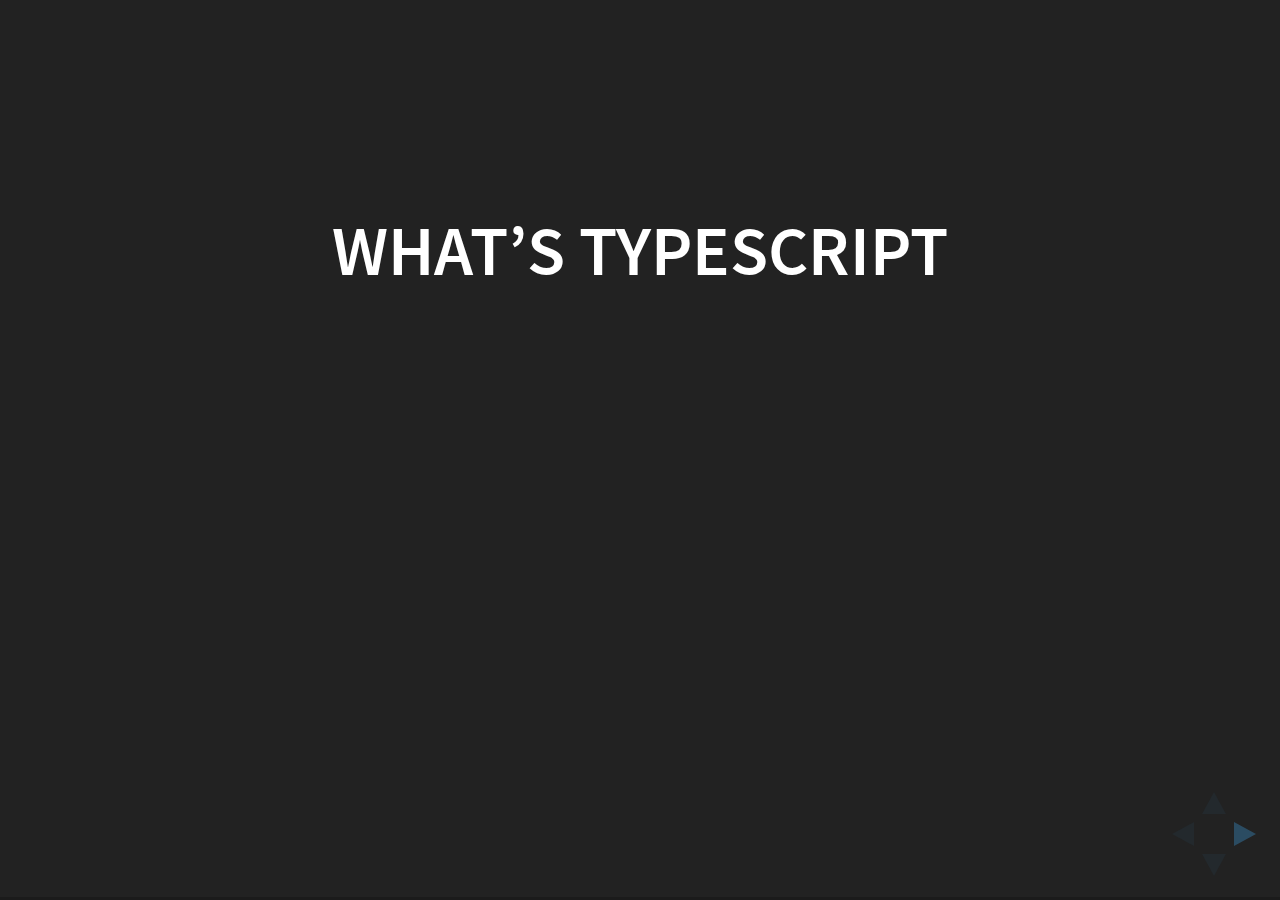
<file: ts.html>
<!doctype html>
<html>
    <head>
        <meta charset="utf-8">
        <meta name="viewport" content="width=device-width, initial-scale=1.0, maximum-scale=1.0, user-scalable=no">

        <title>TypeScript</title>

        <link rel="stylesheet" href="css/reveal.css">
        <link rel="stylesheet" href="css/theme/black.css">
        <link rel="stylesheet" href="css/custom.css">

        <!-- Theme used for syntax highlighting of code -->
        <link rel="stylesheet" href="lib/css/zenburn.css">

        <!-- Printing and PDF exports -->
        <script>
            var link = document.createElement('link');
            link.rel = 'stylesheet';
            link.type = 'text/css';
            link.href = window.location.search.match(/print-pdf/gi) ? 'css/print/pdf.css' : 'css/print/paper.css';
            document.getElementsByTagName('head')[0].appendChild(link);
        </script>
    </head>
    <body>
        <div class="reveal">
            <div class="slides">
                <section>
                    <h2>What’s TypeScript</h2>
                    <p class="fragment">A superset of JavaScript created by Microsoft</p>
                    <p class="fragment">Supports types, classes, interfaces, generics, annotations</p>
                    <p class="fragment">Easy to learn by Java, C#, and C++ developers </p>
                    <p class="fragment">Supports most of the ES6 and some ES7 syntax</p>
                </section>
				<section>
                    <h3>Installing TypeScript Compiler</h3>
                    <ul>
                        <li class="fragment">Install Node.js from nodejs.org. It comes with the npm package manager.</li>
                        <li class="fragment">Install the typescript compiler globally:<br/>
                            <span style="color: #068de9">npm install -g typescript </span>
                        </li>
                        <li class="fragment">Compile main.ts into main.js specifying ES5 as target language syntax:<br/>
                            <span style="color: #068de9">tsc —t ES5 main.ts </span>
                        </li>
                    </ul>
                </section>
                <section>
                    <section>
                        <h2>Transpiling TypeScript Interactively</h2>
                        <div class="left-column fragment">
                            <p>TypeScript</p>
                            <pre>
                                <code class="hljs javascript">
let foo: string;
class Bar {

}
                                </code>
                            </pre>
                        </div>
                        <div class="right-column fragment">
                           <p>JavaScript (ES5)</p>
                            <pre>
                                <code class="hljs javascript">
var foo;
var Bar = (function () {
    function Bar() {
    }
    return Bar;
}());
                                </code>
                            </pre> 
                        </div>                        
                    </section>

                    <section>
                        <h3>Optional types</h3>
                        <div class="left-column fragment">
                            <p>TypeScript</p>
                            <pre>
                                <code class="hljs javascript">// Explicit types
let productName = "BMW";
productName = "Mercedes";
// compile error in TS
productName = 123; 

//Implicit types
let productVendor: string = "Samsung";
productVendor = "Sony";
// compile error in TS
productVendor = 123; 
                                </code>
                            </pre>
                        </div>
                        <div class="right-column fragment">
                            <p>JavaScript (ES5)</p>
                            <pre>
                                <code class="hljs javascript">// Explicit types
var productName = "BMW";
productName = "Mercedes";
// compile error in TS
productName = 123; 
//Implicit types
var productVendor = "Samsung";
productVendor = "Sony";
// compile error in TS
productVendor = 123; 
                                </code>
                            </pre>
                        </div>
                    </section>	
                    
                    <section>
                        <h3>Classes</h3>
                        <div class="left-column fragment">
                            <p>TypeScript</p>
                            <pre>
                                <code class="hljs javascript">
class Person {
    firstName: string;
    lastName: string;
    age: number;
}

var p = new Person();

p.firstName = "John";
p.lastName = "Smith";
p.age = 29;
                                </code>
                            </pre>
                        </div>
                        <div class="right-column fragment">
                            <p>JavaScript (ES5)</p>
                            <pre>
                                <code class="hljs javascript">
var Person = (function () {
    function Person() {
    }
    return Person;
}());

var p = new Person();

p.firstName = "John";
p.lastName = "Smith";
p.age = 29;
                                </code>
                            </pre>
                        </div>
                    </section>
                    
                    <section>
                        <h3>Arrow Function Expressions (lambdas)</h3>
                        <div class="left-column fragment">
                            <p>TypeScript</p>
                            <pre>
                                <code class="hljs javascript">// Explicit types
let getName = () => 'John Smith';
console.log(`The name is ` + getName());
                                </code>
                            </pre>
                        </div>
                        <div class="right-column fragment">
                            <p>JavaScript (ES5)</p>
                            <pre>
                                <code class="hljs javascript">// Explicit types
var getName = function () { return 'John Smith'; };
console.log("The name is " + getName());
                                </code>
                            </pre>
                        </div>
                    </section>
                    
                    
                    <section>
                        <h3>A Class With Constructor. Take 1</h3>
                        <div class="left-column fragment">
                            <p>TypeScript</p>
                            <pre>
                                <code data-trim data-noescape class="hljs javascript small-font-code" >
class Person {
    public firstName: string;
    public lastName: string;
    public age: number;
    private _ssn: string;

    constructor(firstName: string, lastName: string, age: number, ssn: string) {
        this.firstName = firstName;
        this.lastName = lastName;
        this.age = age;
        this._ssn = ssn;
    }
}
var p = new Person("John", "Smith", 29, "123-90-4567");
console.log("Last name: " + p.lastName + " SSN: " + p.<mark>_ssn</mark>);
                                </code>
                            </pre>
                        </div>
                        <div class="right-column fragment">
                            <p>JavaScript (ES5)</p>
                            <pre>
                                <code data-trim class="hljs javascript small-font-code">
var Person = (function () {
    function Person(firstName, lastName, age, ssn) {
        this.firstName = firstName;
        this.lastName = lastName;
        this.age = age;
        this._ssn = ssn;
    }
    return Person;
}());
var p = new Person("John", "Smith", 29, "123-90-4567");
console.log("Last name: " + p.lastName + " SSN: " + p._ssn);
                                </code>
                            </pre>
                        </div>
                    </section>
                    
                    <section>
                        <h3>A Class With Constructor. Take 2</h3>
                        <div class="left-column fragment">
                            <p>TypeScript</p>
                            <pre>
                                <code data-trim data-noescape class="hljs javascript small-font-code">
class Person {
	constructor(public firstName: string, public lastName: string, public age: number, private _ssn: string) {
		
	}
}

var p = new Person("John", "Smith", 29, "123-90-4567");
console.log("Last name: " + p.lastName + " SSN: " + p.<mark>_ssn</mark>);
                                </code>
                            </pre>
                        </div>
                        <div class="right-column fragment">
                            <p>JavaScript (ES5)</p>
                            <pre>
                                <code data-trim class="hljs javascript small-font-code">
var Person = (function () {
    function Person(firstName, lastName, age, _ssn) {
        this.firstName = firstName;
        this.lastName = lastName;
        this.age = age;
        this._ssn = _ssn;
    }
    return Person;
}());
var p = new Person("John", "Smith", 29, "123-90-4567");
console.log("Last name: " + p.lastName + " SSN: " + p._ssn);
                                </code>
                            </pre>
                        </div>
                    </section>
                    
                    <section>
                        <h3>Inheritance</h3>
                        <div class="left-column fragment">
                            <p>Classical syntax</p>
                            <pre>
                                <code data-trim class="hljs javascript small-font-code">
class Person {
	constructor(public firstName: string, public lastName: string, public age: number, private _ssn: string) {
		
	}
}

class Employee extends Person {
	
}
                                </code>
                            </pre>
                        </div>
                        <div class="right-column fragment">
                            <p>Prototypal</p>
                            <pre>
                                <code data-trim class="hljs javascript small-font-code">
var __extends = (this && this.__extends) || function (d, b) {
    for (var p in b) if (b.hasOwnProperty(p)) d[p] = b[p];
    function __() { this.constructor = d; }
    d.prototype = b === null ? Object.create(b) : (__.prototype = b.prototype, new __());
};
var Person = (function () {
    function Person(firstName, lastName, age, _ssn) {
        this.firstName = firstName;
        this.lastName = lastName;
        this.age = age;
        this._ssn = _ssn;
    }
    return Person;
}());
var Employee = (function (_super) {
    __extends(Employee, _super);
    function Employee() {
        return _super.apply(this, arguments) || this;
    }
    return Employee;
}(Person));
                                </code>
                            </pre>
                        </div>
                    </section>
                    
                    <section>
                        <h3>Function overloading</h3>
                        <div class="left-column fragment">
                            <pre>
                                <code data-trim data-noescape class="hljs javascript small-font-code">
function doSomething(value: string);
function doSomething(value: number);
function doSomething(value) {
	console.log('log ' + value);
}

doSomething('string value');
doSomething(100);
<mark>doSomething({price: 100}); //error</mark>
                                </code>
                            </pre>
                        </div>
                        <div class="right-column fragment">
                            <pre>
                                <code data-trim data-noescape class="hljs javascript small-font-code">
function doSomething(value) {
    console.log('log ' + value);
}
doSomething('string value');
doSomething(100);
<mark>doSomething({ price: 100 }); //error</mark>
                                </code>
                            </pre>
                        </div>
                    </section>
                    
                    <section>
                        <h3>Generics</h3>
                        <div class="left-column fragment">
                            <p>TypeScript</p>
                            <pre>
                                <code data-trim  data-noescape class="hljs javascript small-font-code">
class Person {
	name: string;
}

class Employee extends Person {
	department: number;
}


class Animal {
	breed: string;
}

var workers: Array< Person > = [];
workers[0] = new Person();
workers[1] = new Employee();
<mark>workers[2] = new Animal(); //A compile time error</mark>
                                </code>
                            </pre>
                        </div>
                        <div class="right-column fragment">
                            <p>JavaScript</p>
                            <pre>
                                <code data-trim class="hljs javascript small-font-code">
var __extends = (this && this.__extends) || function (d, b) {
    for (var p in b) if (b.hasOwnProperty(p)) d[p] = b[p];
    function __() { this.constructor = d; }
    d.prototype = b === null ? Object.create(b) : (__.prototype = b.prototype, new __());
};
var Person = (function () {
    function Person() {
    }
    return Person;
}());
var Employee = (function (_super) {
    __extends(Employee, _super);
    function Employee() {
        return _super.apply(this, arguments) || this;
    }
    return Employee;
}(Person));
var Animal = (function () {
    function Animal() {
    }
    return Animal;
}());
var workers = [];
workers[0] = new Person();
workers[1] = new Employee();
workers[2] = new Animal(); //No errors

                                </code>
                            </pre>
                        </div>
                    </section>
                    
                    
                    <section>
                        <h3>Interfaces as Custom Types</h3>
                        <div class="left-column fragment">
                            <p>TypeScript</p>
                            <pre>
                                <code data-trim class="hljs javascript small-font-code">
interface IPerson {
	firstName: string;
	lastName: string;
	age: number;
}

class Person {
	constructor(public config: IPerson) {
	}
}

var aPerson: IPerson = {
	firstName: "John",
	lastName: "Smith",
	age: 29
}

var p = new Person(aPerson);
console.log("Last name: " + p.config.lastName);
                                </code>
                            </pre>
                        </div>
                        <div class="right-column fragment">
                            <p>JavaScript</p>
                            <pre>
                                <code data-trim class="hljs javascript small-font-code">
var Person = (function () {
    function Person(config) {
        this.config = config;
    }
    return Person;
}());
var aPerson = {
    firstName: "John",
    lastName: "Smith",
    age: 29
};
var p = new Person(aPerson);
console.log("Last name: " + p.config.lastName);
//No interfaces here
                                </code>
                            </pre>
                        </div>
                    </section>
                    
                    <section>
                        <h3>Interfaces and implements</h3>
                        <div class="left-column fragment">
                            <p>TypeScript</p>
                            <pre>
                                <code data-trim class="hljs javascript small-font-code">
interface IPayable {
	increasePay(percent: number): void
}
class Emplyee implements IPayable {
	increasePay(percent: number) {
		//increase salary
	}
}
class Contractor implements IPayable {
	increasePay(percent: number): void {
		//increase hourly rate
	}
}

var workers: Array< IPayable > = [];
workers[0] = new Emplyee();
workers[1] = new Contractor();
workers.forEach(worker => worker.increasePay(30));
                                </code>
                            </pre>
                        </div>
                        <div class="right-column fragment">
                            <p>JavaScript</p>
                            <pre>
                                <code data-trim class="hljs javascript small-font-code">
var Emplyee = (function () {
    function Emplyee() {
    }
    Emplyee.prototype.increasePay = function (percent) {
        //increase salary
    };
    return Emplyee;
}());
var Contractor = (function () {
    function Contractor() {
    }
    Contractor.prototype.increasePay = function (percent) {
        //increase hourly rate
    };
    return Contractor;
}());
var workers = [];
workers[0] = new Emplyee();
workers[1] = new Contractor();
workers.forEach(function (worker) { return worker.increasePay(30); });
                                </code>
                            </pre>
                        </div>
                    </section>                    
                </section>                
            </div>
        </div>

        <script src="lib/js/head.min.js"></script>
        <script src="js/reveal.js"></script>

        <script>
            // More info https://github.com/hakimel/reveal.js#configuration
            Reveal.initialize({
                history: true,

                // More info https://github.com/hakimel/reveal.js#dependencies
                dependencies: [
                    {src: 'plugin/markdown/marked.js'},
                    {src: 'plugin/markdown/markdown.js'},
                    {src: 'plugin/notes/notes.js', async: true},
                    {src: 'plugin/highlight/highlight.js', async: true, callback: function () {
                            hljs.initHighlightingOnLoad(); }}
                ]
            });
        </script>
    </body>
</html>
</file>
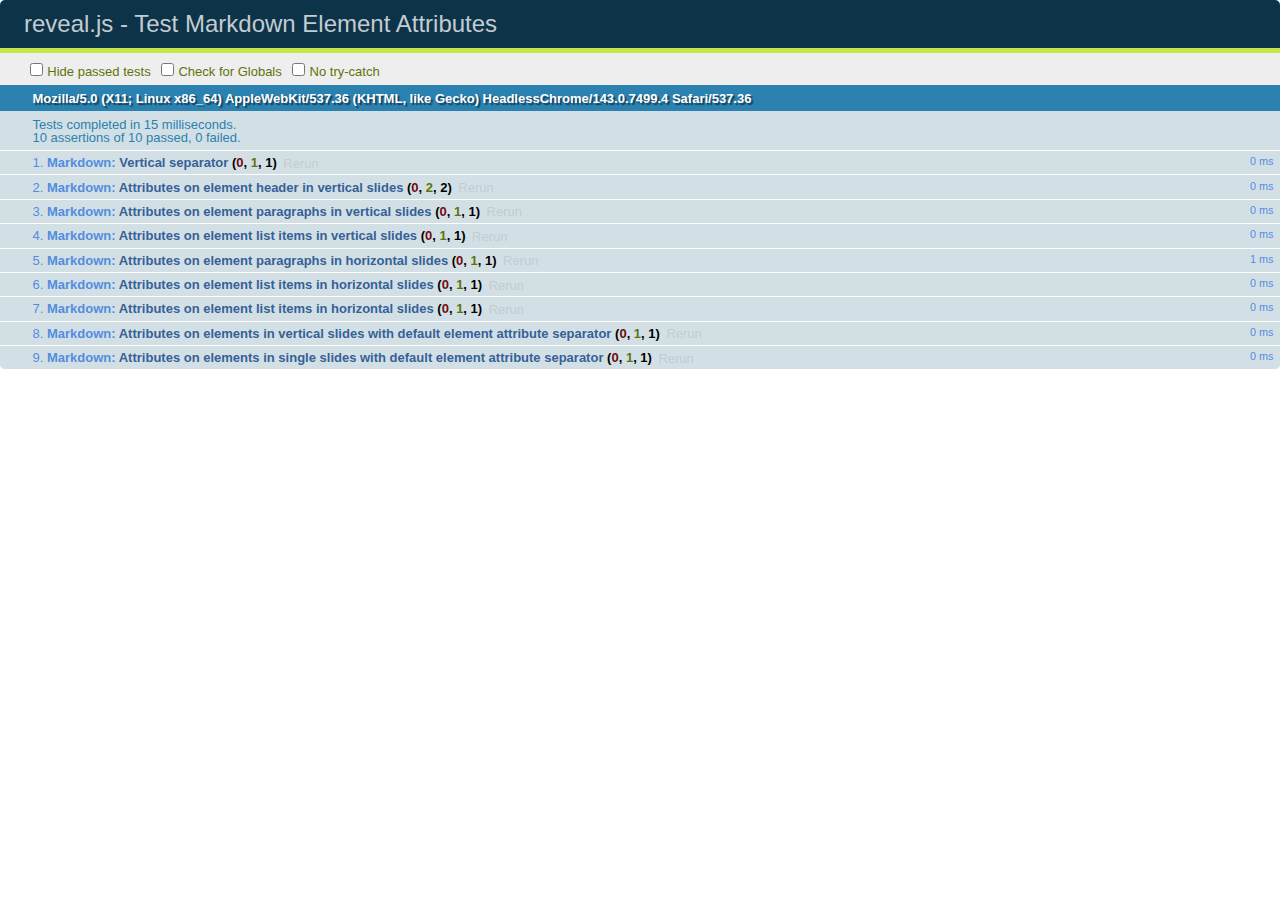
<file: test/test-markdown-element-attributes.html>
<!doctype html>
<html lang="en">

	<head>
		<meta charset="utf-8">

		<title>reveal.js - Test Markdown Element Attributes</title>

		<link rel="stylesheet" href="../css/reveal.css">
		<link rel="stylesheet" href="qunit-1.12.0.css">
	</head>

	<body style="overflow: auto;">

		<div id="qunit"></div>
		<div id="qunit-fixture"></div>

		<div class="reveal" style="display: none;">

			<div class="slides">

				<!-- <section data-markdown="example.md" data-separator="^\n\n\n" data-separator-vertical="^\n\n"></section> -->

				<!-- Slides are separated by newline + three dashes + newline, vertical slides identical but two dashes -->
				<section data-markdown data-separator="^\n---\n$" data-separator-vertical="^\n--\n$" data-element-attributes="{_\s*?([^}]+?)}">>
					<script type="text/template">
						## Slide 1.1
						<!-- {_class="fragment fade-out" data-fragment-index="1"} -->

						--

						## Slide 1.2
						<!-- {_class="fragment shrink"} -->

						Paragraph 1
						<!-- {_class="fragment grow"} -->

						Paragraph 2
						<!-- {_class="fragment grow"} -->

						- list item 1 <!-- {_class="fragment grow"} -->
						- list item 2 <!-- {_class="fragment grow"} -->
						- list item 3 <!-- {_class="fragment grow"} -->


						---

						## Slide 2


						Paragraph 1.2  
						multi-line <!-- {_class="fragment highlight-red"} -->

						Paragraph 2.2 <!-- {_class="fragment highlight-red"} -->

						Paragraph 2.3 <!-- {_class="fragment highlight-red"} -->

						Paragraph 2.4 <!-- {_class="fragment highlight-red"} -->

						- list item 1 <!-- {_class="fragment highlight-green"} -->
						- list item 2<!-- {_class="fragment highlight-green"} -->
						- list item 3<!-- {_class="fragment highlight-green"} -->
						- list item 4
						<!-- {_class="fragment highlight-green"} -->
						- list item 5<!-- {_class="fragment highlight-green"} -->

						Test

						![Example Picture](examples/assets/image2.png)
						<!-- {_class="reveal stretch"} -->

					</script>
				</section>



				<section 	data-markdown data-separator="^\n\n\n"
									data-separator-vertical="^\n\n"
									data-separator-notes="^Note:"
									data-charset="utf-8">
					<script type="text/template">
						# Test attributes in Markdown with default separator
						## Slide 1 Def <!-- .element: class="fragment highlight-red" data-fragment-index="1" -->


						## Slide 2 Def
						<!-- .element: class="fragment highlight-red" -->

					</script>
				</section>

				<section data-markdown>
				  <script type="text/template">
					## Hello world
					A paragraph
					<!-- .element: class="fragment highlight-blue" -->
				  </script>
				</section>

				<section data-markdown>
				  <script type="text/template">
					## Hello world

					Multiple  
					Line
					<!-- .element: class="fragment highlight-blue" -->
				  </script>
				</section>

				<section data-markdown>
				  <script type="text/template">
					## Hello world

					Test<!-- .element: class="fragment highlight-blue" -->

					More Test
				  </script>
				</section>


			</div>

		</div>

		<script src="../lib/js/head.min.js"></script>
		<script src="../js/reveal.js"></script>
		<script src="../plugin/markdown/marked.js"></script>
		<script src="../plugin/markdown/markdown.js"></script>
		<script src="qunit-1.12.0.js"></script>

		<script src="test-markdown-element-attributes.js"></script>

	</body>
</html>
</file>
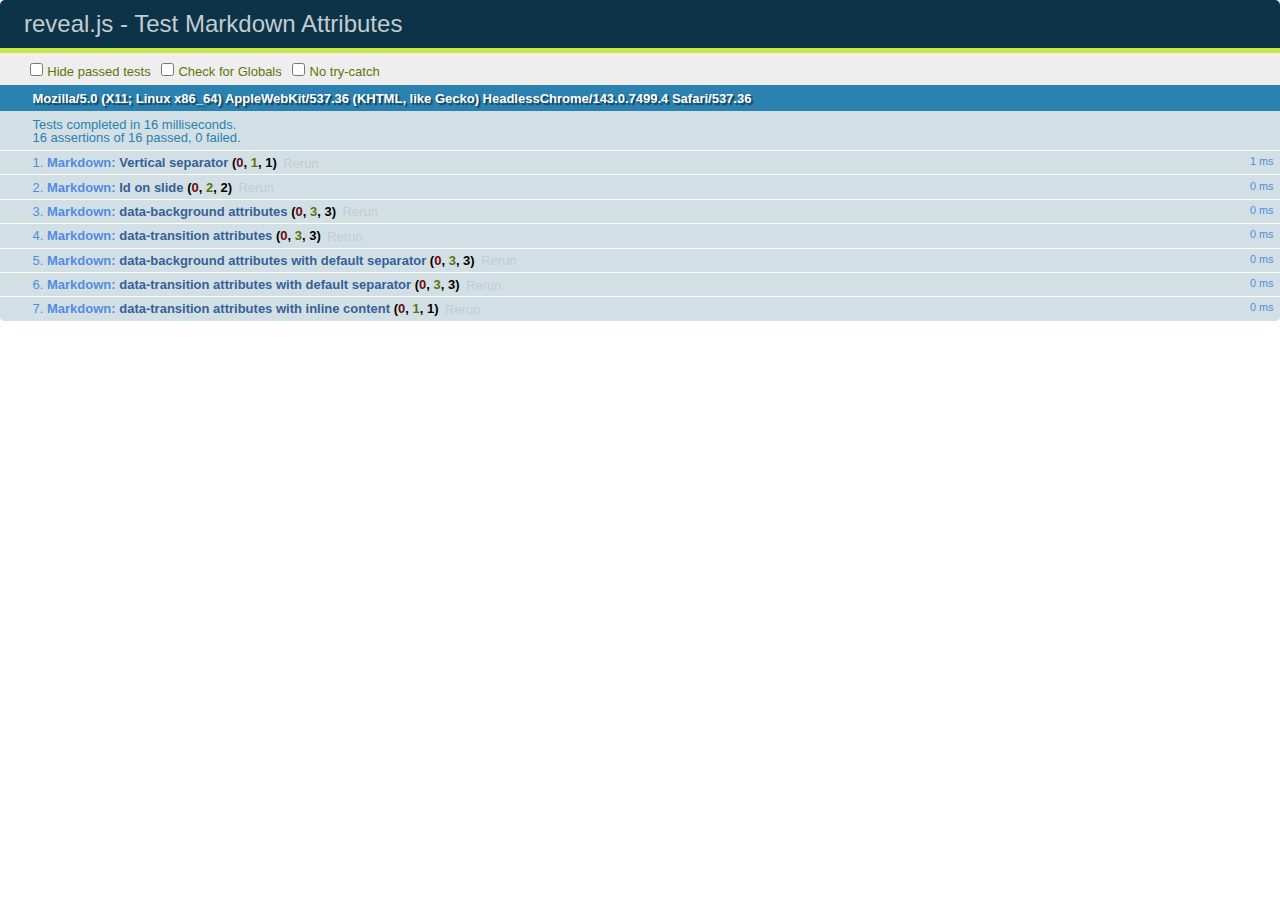
<file: test/test-markdown-slide-attributes.html>
<!doctype html>
<html lang="en">

	<head>
		<meta charset="utf-8">

		<title>reveal.js - Test Markdown Attributes</title>

		<link rel="stylesheet" href="../css/reveal.css">
		<link rel="stylesheet" href="qunit-1.12.0.css">
	</head>

	<body style="overflow: auto;">

		<div id="qunit"></div>
		<div id="qunit-fixture"></div>

		<div class="reveal" style="display: none;">

			<div class="slides">

				<!-- <section data-markdown="example.md" data-separator="^\n\n\n" data-separator-vertical="^\n\n"></section> -->

				<!-- Slides are separated by three lines, vertical slides by two lines, attributes are one any line starting with (spaces and) two dashes -->
				<section 	data-markdown data-separator="^\n\n\n"
									data-separator-vertical="^\n\n"
									data-separator-notes="^Note:"
									data-attributes="--\s(.*?)$"
									data-charset="utf-8">
					<script type="text/template">
						# Test attributes in Markdown
						## Slide 1



						## Slide 2
						<!-- -- id="slide2" data-transition="zoom" data-background="#A0C66B" -->


						## Slide 2.1
						<!-- -- data-background="#ff0000" data-transition="fade" -->


						## Slide 2.2
						[Link to Slide2](#/slide2)



						## Slide 3
						<!-- -- data-transition="zoom" data-background="#C6916B" -->



						## Slide 4
					</script>
				</section>

				<section 	data-markdown data-separator="^\n\n\n"
									data-separator-vertical="^\n\n"
									data-separator-notes="^Note:"
									data-charset="utf-8">
					<script type="text/template">
						# Test attributes in Markdown with default separator
						## Slide 1 Def



						## Slide 2 Def
						<!-- .slide: id="slide2def" data-transition="concave" data-background="#A7C66B" -->


						## Slide 2.1 Def
						<!-- .slide: data-background="#f70000" data-transition="page" -->


						## Slide 2.2 Def
						[Link to Slide2](#/slide2def)



						## Slide 3 Def
						<!-- .slide: data-transition="concave" data-background="#C7916B" -->



						## Slide 4
					</script>
				</section>

				<section data-markdown>
					<script type="text/template">
						<!-- .slide: data-background="#ff0000" -->
						## Hello world
					</script>
				</section>

				<section data-markdown>
					<script type="text/template">
						## Hello world
						<!-- .slide: data-background="#ff0000" -->
					</script>
				</section>

				<section data-markdown>
					<script type="text/template">
						## Hello world

						Test
						<!-- .slide: data-background="#ff0000" -->

						More Test
					</script>
				</section>

			</div>

		</div>

		<script src="../lib/js/head.min.js"></script>
		<script src="../js/reveal.js"></script>
		<script src="../plugin/markdown/marked.js"></script>
		<script src="../plugin/markdown/markdown.js"></script>
		<script src="qunit-1.12.0.js"></script>

		<script src="test-markdown-slide-attributes.js"></script>

	</body>
</html>
</file>
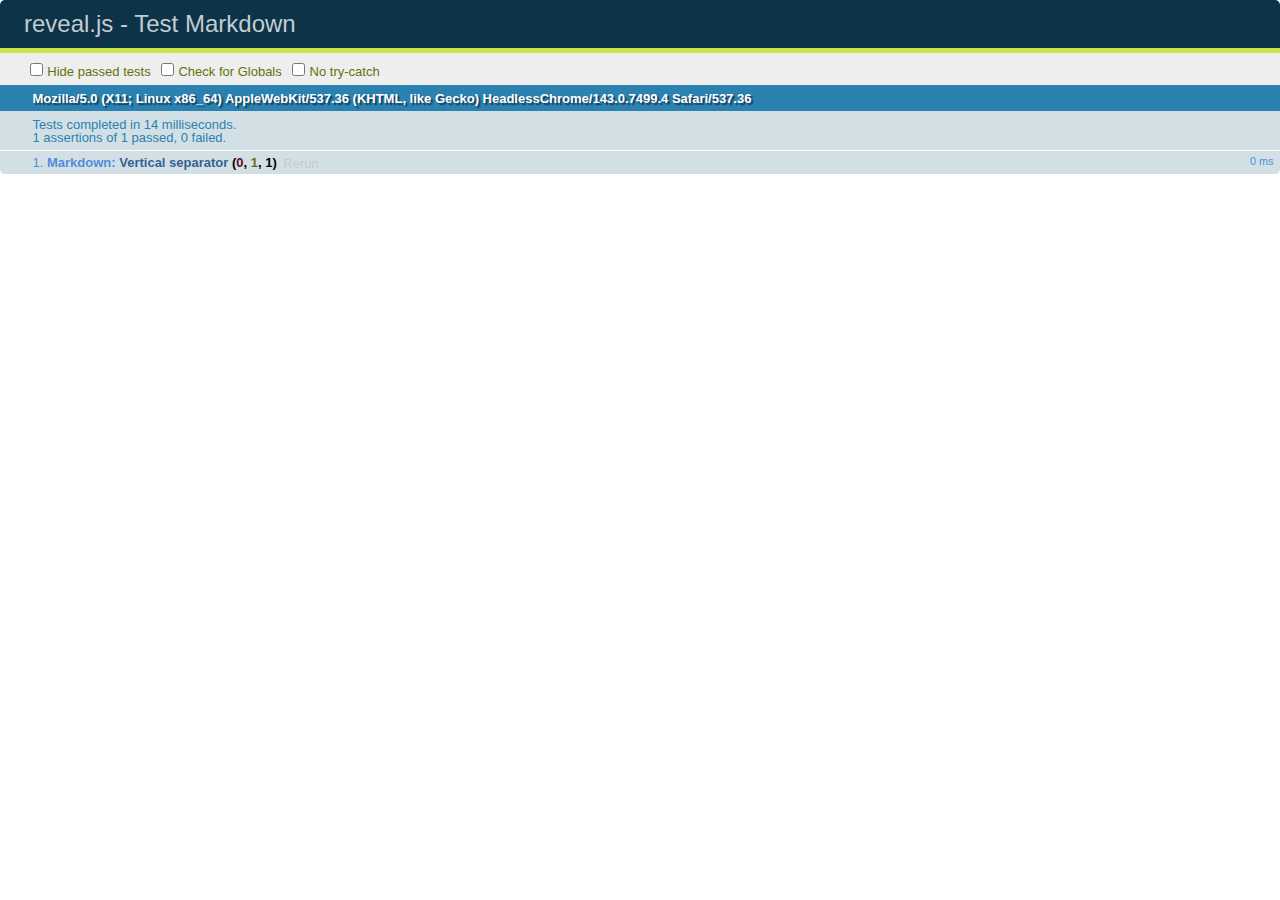
<file: test/test-markdown.html>
<!doctype html>
<html lang="en">

	<head>
		<meta charset="utf-8">

		<title>reveal.js - Test Markdown</title>

		<link rel="stylesheet" href="../css/reveal.css">
		<link rel="stylesheet" href="qunit-1.12.0.css">
	</head>

	<body style="overflow: auto;">

		<div id="qunit"></div>
  		<div id="qunit-fixture"></div>

		<div class="reveal" style="display: none;">

			<div class="slides">

				<!-- <section data-markdown="example.md" data-separator="^\n\n\n" data-separator-vertical="^\n\n"></section> -->

				<!-- Slides are separated by newline + three dashes + newline, vertical slides identical but two dashes -->
				<section data-markdown data-separator="^\n---\n$" data-separator-vertical="^\n--\n$">
					<script type="text/template">
						## Slide 1.1

						--

						## Slide 1.2

						---

						## Slide 2
					</script>
				</section>

			</div>

		</div>

		<script src="../lib/js/head.min.js"></script>
		<script src="../js/reveal.js"></script>
		<script src="../plugin/markdown/marked.js"></script>
		<script src="../plugin/markdown/markdown.js"></script>
		<script src="qunit-1.12.0.js"></script>

		<script src="test-markdown.js"></script>

	</body>
</html>
</file>
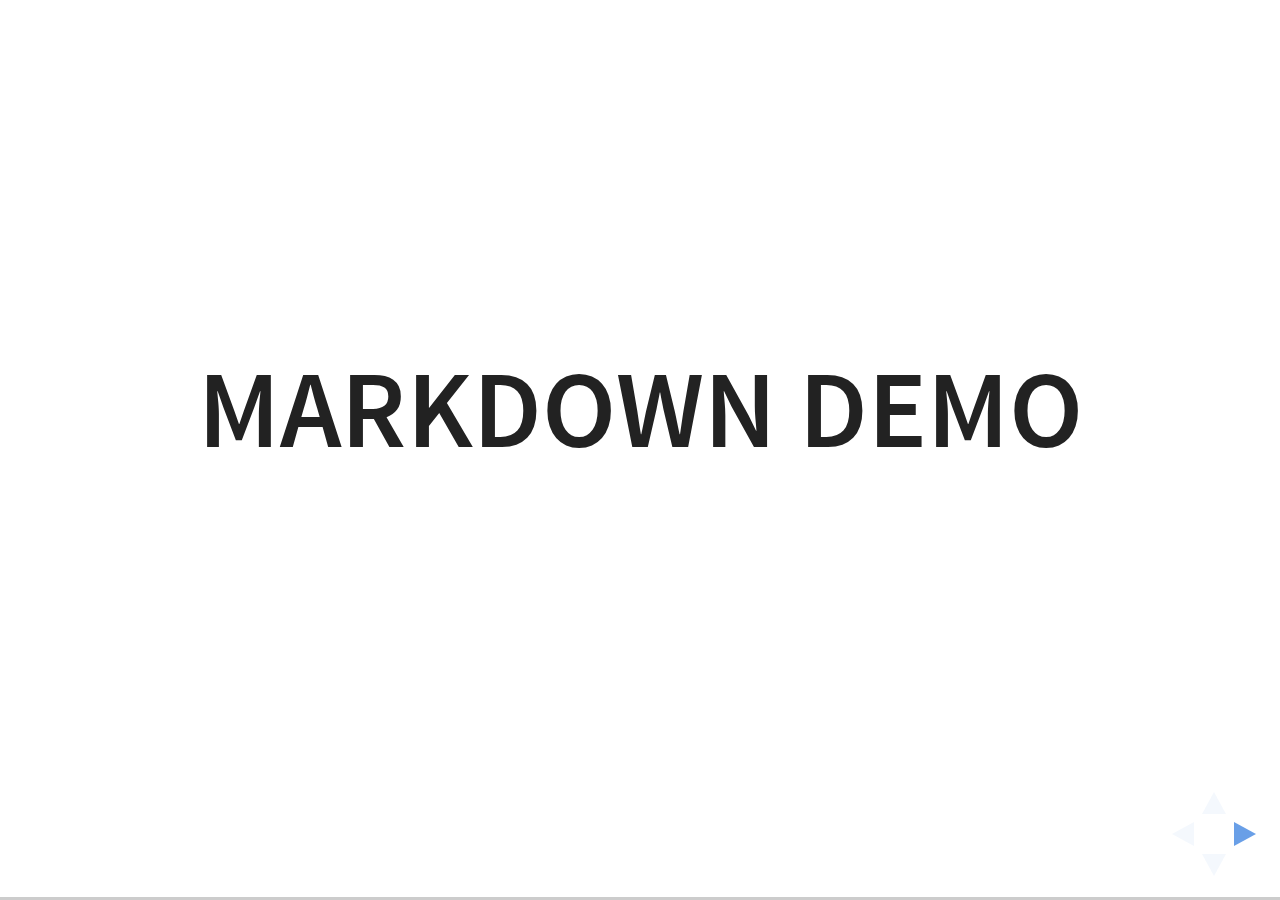
<file: plugin/markdown/example.html>
<!doctype html>
<html lang="en">

	<head>
		<meta charset="utf-8">

		<title>reveal.js - Markdown Demo</title>

		<link rel="stylesheet" href="../../css/reveal.css">
		<link rel="stylesheet" href="../../css/theme/white.css" id="theme">

        <link rel="stylesheet" href="../../lib/css/zenburn.css">
	</head>

	<body>

		<div class="reveal">

			<div class="slides">

                <!-- Use external markdown resource, separate slides by three newlines; vertical slides by two newlines -->
                <section data-markdown="example.md" data-separator="^\n\n\n" data-separator-vertical="^\n\n"></section>

                <!-- Slides are separated by three dashes (quick 'n dirty regular expression) -->
                <section data-markdown data-separator="---">
                    <script type="text/template">
                        ## Demo 1
                        Slide 1
                        ---
                        ## Demo 1
                        Slide 2
                        ---
                        ## Demo 1
                        Slide 3
                    </script>
                </section>

                <!-- Slides are separated by newline + three dashes + newline, vertical slides identical but two dashes -->
                <section data-markdown data-separator="^\n---\n$" data-separator-vertical="^\n--\n$">
                    <script type="text/template">
                        ## Demo 2
                        Slide 1.1

                        --

                        ## Demo 2
                        Slide 1.2

                        ---

                        ## Demo 2
                        Slide 2
                    </script>
                </section>

                <!-- No "extra" slides, since there are no separators defined (so they'll become horizontal rulers) -->
                <section data-markdown>
                    <script type="text/template">
                        A

                        ---

                        B

                        ---

                        C
                    </script>
                </section>

                <!-- Slide attributes -->
                <section data-markdown>
                    <script type="text/template">
                        <!-- .slide: data-background="#000000" -->
                        ## Slide attributes
                    </script>
                </section>

                <!-- Element attributes -->
                <section data-markdown>
                    <script type="text/template">
                        ## Element attributes
                        - Item 1 <!-- .element: class="fragment" data-fragment-index="2" -->
                        - Item 2 <!-- .element: class="fragment" data-fragment-index="1" -->
                    </script>
                </section>

                <!-- Code -->
                <section data-markdown>
                    <script type="text/template">
                        ```php
                        public function foo()
                        {
                            $foo = array(
                                'bar' => 'bar'
                            )
                        }
                        ```
                    </script>
                </section>

            </div>
		</div>

		<script src="../../lib/js/head.min.js"></script>
		<script src="../../js/reveal.js"></script>

		<script>

			Reveal.initialize({
				controls: true,
				progress: true,
				history: true,
				center: true,

				// Optional libraries used to extend on reveal.js
				dependencies: [
					{ src: '../../lib/js/classList.js', condition: function() { return !document.body.classList; } },
					{ src: 'marked.js', condition: function() { return !!document.querySelector( '[data-markdown]' ); } },
                    { src: 'markdown.js', condition: function() { return !!document.querySelector( '[data-markdown]' ); } },
                    { src: '../highlight/highlight.js', async: true, callback: function() { hljs.initHighlightingOnLoad(); } },
					{ src: '../notes/notes.js' }
				]
			});

		</script>

	</body>
</html>
</file>
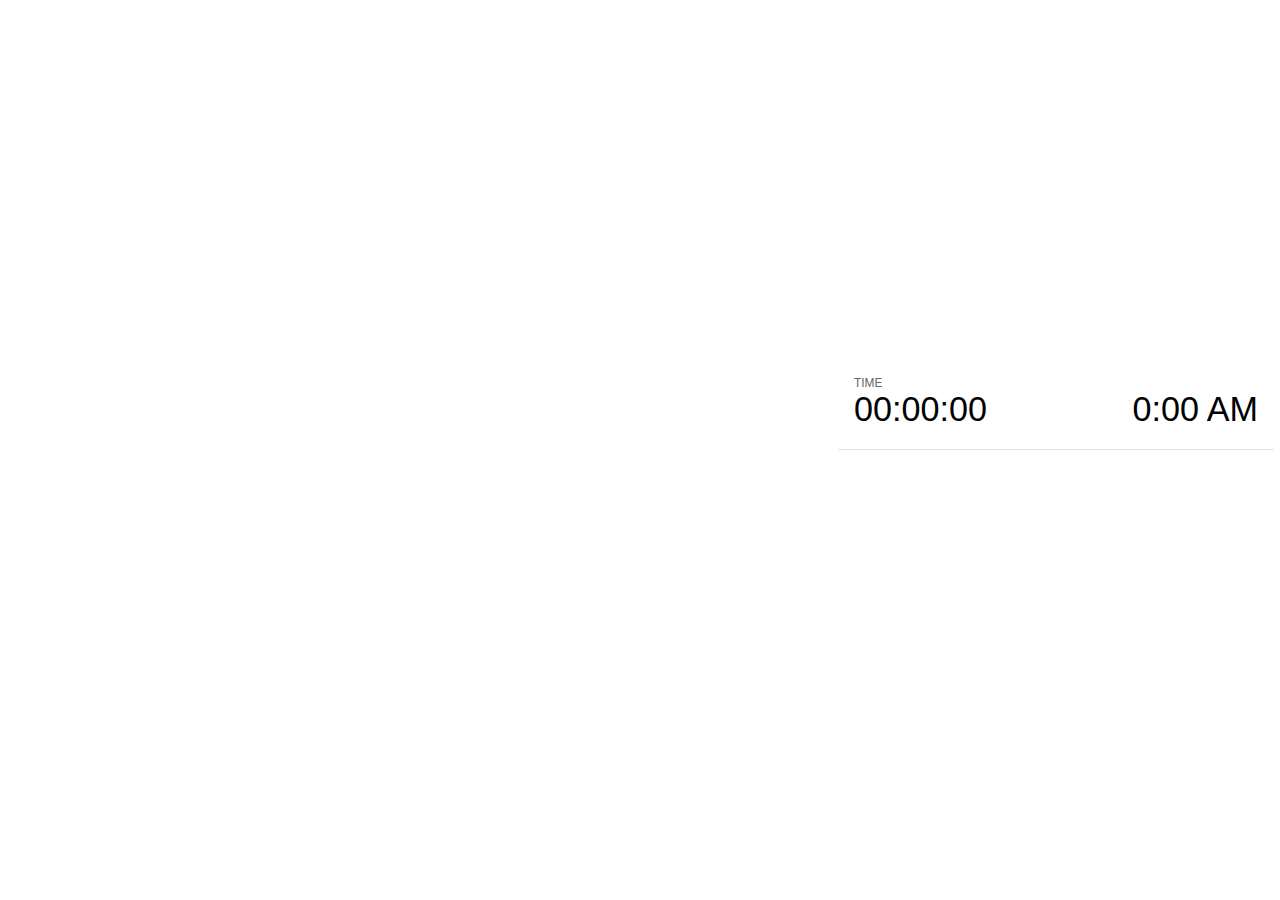
<file: plugin/notes/notes.html>
<!doctype html>
<html lang="en">
	<head>
		<meta charset="utf-8">

		<title>reveal.js - Slide Notes</title>

		<style>
			body {
				font-family: Helvetica;
			}

			#current-slide,
			#upcoming-slide,
			#speaker-controls {
				padding: 6px;
				box-sizing: border-box;
				-moz-box-sizing: border-box;
			}

			#current-slide iframe,
			#upcoming-slide iframe {
				width: 100%;
				height: 100%;
				border: 1px solid #ddd;
			}

			#current-slide .label,
			#upcoming-slide .label {
				position: absolute;
				top: 10px;
				left: 10px;
				font-weight: bold;
				font-size: 14px;
				z-index: 2;
				color: rgba( 255, 255, 255, 0.9 );
			}

			#current-slide {
				position: absolute;
				width: 65%;
				height: 100%;
				top: 0;
				left: 0;
				padding-right: 0;
			}

			#upcoming-slide {
				position: absolute;
				width: 35%;
				height: 40%;
				right: 0;
				top: 0;
			}

			#speaker-controls {
				position: absolute;
				top: 40%;
				right: 0;
				width: 35%;
				height: 60%;
				overflow: auto;

				font-size: 18px;
			}

				.speaker-controls-time.hidden,
				.speaker-controls-notes.hidden {
					display: none;
				}

				.speaker-controls-time .label,
				.speaker-controls-notes .label {
					text-transform: uppercase;
					font-weight: normal;
					font-size: 0.66em;
					color: #666;
					margin: 0;
				}

				.speaker-controls-time {
					border-bottom: 1px solid rgba( 200, 200, 200, 0.5 );
					margin-bottom: 10px;
					padding: 10px 16px;
					padding-bottom: 20px;
					cursor: pointer;
				}

				.speaker-controls-time .reset-button {
					opacity: 0;
					float: right;
					color: #666;
					text-decoration: none;
				}
				.speaker-controls-time:hover .reset-button {
					opacity: 1;
				}

				.speaker-controls-time .timer,
				.speaker-controls-time .clock {
					width: 50%;
					font-size: 1.9em;
				}

				.speaker-controls-time .timer {
					float: left;
				}

				.speaker-controls-time .clock {
					float: right;
					text-align: right;
				}

				.speaker-controls-time span.mute {
					color: #bbb;
				}

				.speaker-controls-notes {
					padding: 10px 16px;
				}

				.speaker-controls-notes .value {
					margin-top: 5px;
					line-height: 1.4;
					font-size: 1.2em;
				}

			.clear {
				clear: both;
			}

			@media screen and (max-width: 1080px) {
				#speaker-controls {
					font-size: 16px;
				}
			}

			@media screen and (max-width: 900px) {
				#speaker-controls {
					font-size: 14px;
				}
			}

			@media screen and (max-width: 800px) {
				#speaker-controls {
					font-size: 12px;
				}
			}

		</style>
	</head>

	<body>

		<div id="current-slide"></div>
		<div id="upcoming-slide"><span class="label">UPCOMING:</span></div>
		<div id="speaker-controls">
			<div class="speaker-controls-time">
				<h4 class="label">Time <span class="reset-button">Click to Reset</span></h4>
				<div class="clock">
					<span class="clock-value">0:00 AM</span>
				</div>
				<div class="timer">
					<span class="hours-value">00</span><span class="minutes-value">:00</span><span class="seconds-value">:00</span>
				</div>
				<div class="clear"></div>
			</div>

			<div class="speaker-controls-notes hidden">
				<h4 class="label">Notes</h4>
				<div class="value"></div>
			</div>
		</div>

		<script src="../../plugin/markdown/marked.js"></script>
		<script>

			(function() {

				var notes,
					notesValue,
					currentState,
					currentSlide,
					upcomingSlide,
					connected = false;

				window.addEventListener( 'message', function( event ) {

					var data = JSON.parse( event.data );

					// The overview mode is only useful to the reveal.js instance
					// where navigation occurs so we don't sync it
					if( data.state ) delete data.state.overview;

					// Messages sent by the notes plugin inside of the main window
					if( data && data.namespace === 'reveal-notes' ) {
						if( data.type === 'connect' ) {
							handleConnectMessage( data );
						}
						else if( data.type === 'state' ) {
							handleStateMessage( data );
						}
					}
					// Messages sent by the reveal.js inside of the current slide preview
					else if( data && data.namespace === 'reveal' ) {
						if( /ready/.test( data.eventName ) ) {
							// Send a message back to notify that the handshake is complete
							window.opener.postMessage( JSON.stringify({ namespace: 'reveal-notes', type: 'connected'} ), '*' );
						}
						else if( /slidechanged|fragmentshown|fragmenthidden|paused|resumed/.test( data.eventName ) && currentState !== JSON.stringify( data.state ) ) {

							window.opener.postMessage( JSON.stringify({ method: 'setState', args: [ data.state ]} ), '*' );

						}
					}

				} );

				/**
				 * Called when the main window is trying to establish a
				 * connection.
				 */
				function handleConnectMessage( data ) {

					if( connected === false ) {
						connected = true;

						setupIframes( data );
						setupKeyboard();
						setupNotes();
						setupTimer();
					}

				}

				/**
				 * Called when the main window sends an updated state.
				 */
				function handleStateMessage( data ) {

					// Store the most recently set state to avoid circular loops
					// applying the same state
					currentState = JSON.stringify( data.state );

					// No need for updating the notes in case of fragment changes
					if ( data.notes ) {
						notes.classList.remove( 'hidden' );
						notesValue.style.whiteSpace = data.whitespace;
						if( data.markdown ) {
							notesValue.innerHTML = marked( data.notes );
						}
						else {
							notesValue.innerHTML = data.notes;
						}
					}
					else {
						notes.classList.add( 'hidden' );
					}

					// Update the note slides
					currentSlide.contentWindow.postMessage( JSON.stringify({ method: 'setState', args: [ data.state ] }), '*' );
					upcomingSlide.contentWindow.postMessage( JSON.stringify({ method: 'setState', args: [ data.state ] }), '*' );
					upcomingSlide.contentWindow.postMessage( JSON.stringify({ method: 'next' }), '*' );

				}

				// Limit to max one state update per X ms
				handleStateMessage = debounce( handleStateMessage, 200 );

				/**
				 * Forward keyboard events to the current slide window.
				 * This enables keyboard events to work even if focus
				 * isn't set on the current slide iframe.
				 */
				function setupKeyboard() {

					document.addEventListener( 'keydown', function( event ) {
						currentSlide.contentWindow.postMessage( JSON.stringify({ method: 'triggerKey', args: [ event.keyCode ] }), '*' );
					} );

				}

				/**
				 * Creates the preview iframes.
				 */
				function setupIframes( data ) {

					var params = [
						'receiver',
						'progress=false',
						'history=false',
						'transition=none',
						'autoSlide=0',
						'backgroundTransition=none'
					].join( '&' );

					var urlSeparator = /\?/.test(data.url) ? '&' : '?';
					var hash = '#/' + data.state.indexh + '/' + data.state.indexv;
					var currentURL = data.url + urlSeparator + params + '&postMessageEvents=true' + hash;
					var upcomingURL = data.url + urlSeparator + params + '&controls=false' + hash;

					currentSlide = document.createElement( 'iframe' );
					currentSlide.setAttribute( 'width', 1280 );
					currentSlide.setAttribute( 'height', 1024 );
					currentSlide.setAttribute( 'src', currentURL );
					document.querySelector( '#current-slide' ).appendChild( currentSlide );

					upcomingSlide = document.createElement( 'iframe' );
					upcomingSlide.setAttribute( 'width', 640 );
					upcomingSlide.setAttribute( 'height', 512 );
					upcomingSlide.setAttribute( 'src', upcomingURL );
					document.querySelector( '#upcoming-slide' ).appendChild( upcomingSlide );

				}

				/**
				 * Setup the notes UI.
				 */
				function setupNotes() {

					notes = document.querySelector( '.speaker-controls-notes' );
					notesValue = document.querySelector( '.speaker-controls-notes .value' );

				}

				/**
				 * Create the timer and clock and start updating them
				 * at an interval.
				 */
				function setupTimer() {

					var start = new Date(),
						timeEl = document.querySelector( '.speaker-controls-time' ),
						clockEl = timeEl.querySelector( '.clock-value' ),
						hoursEl = timeEl.querySelector( '.hours-value' ),
						minutesEl = timeEl.querySelector( '.minutes-value' ),
						secondsEl = timeEl.querySelector( '.seconds-value' );

					function _updateTimer() {

						var diff, hours, minutes, seconds,
							now = new Date();

						diff = now.getTime() - start.getTime();
						hours = Math.floor( diff / ( 1000 * 60 * 60 ) );
						minutes = Math.floor( ( diff / ( 1000 * 60 ) ) % 60 );
						seconds = Math.floor( ( diff / 1000 ) % 60 );

						clockEl.innerHTML = now.toLocaleTimeString( 'en-US', { hour12: true, hour: '2-digit', minute:'2-digit' } );
						hoursEl.innerHTML = zeroPadInteger( hours );
						hoursEl.className = hours > 0 ? '' : 'mute';
						minutesEl.innerHTML = ':' + zeroPadInteger( minutes );
						minutesEl.className = minutes > 0 ? '' : 'mute';
						secondsEl.innerHTML = ':' + zeroPadInteger( seconds );

					}

					// Update once directly
					_updateTimer();

					// Then update every second
					setInterval( _updateTimer, 1000 );

					timeEl.addEventListener( 'click', function() {
						start = new Date();
						_updateTimer();
						return false;
					} );

				}

				function zeroPadInteger( num ) {

					var str = '00' + parseInt( num );
					return str.substring( str.length - 2 );

				}

				/**
				 * Limits the frequency at which a function can be called.
				 */
				function debounce( fn, ms ) {

					var lastTime = 0,
						timeout;

					return function() {

						var args = arguments;
						var context = this;

						clearTimeout( timeout );

						var timeSinceLastCall = Date.now() - lastTime;
						if( timeSinceLastCall > ms ) {
							fn.apply( context, args );
							lastTime = Date.now();
						}
						else {
							timeout = setTimeout( function() {
								fn.apply( context, args );
								lastTime = Date.now();
							}, ms - timeSinceLastCall );
						}

					}

				}

			})();

		</script>
	</body>
</html>
</file>
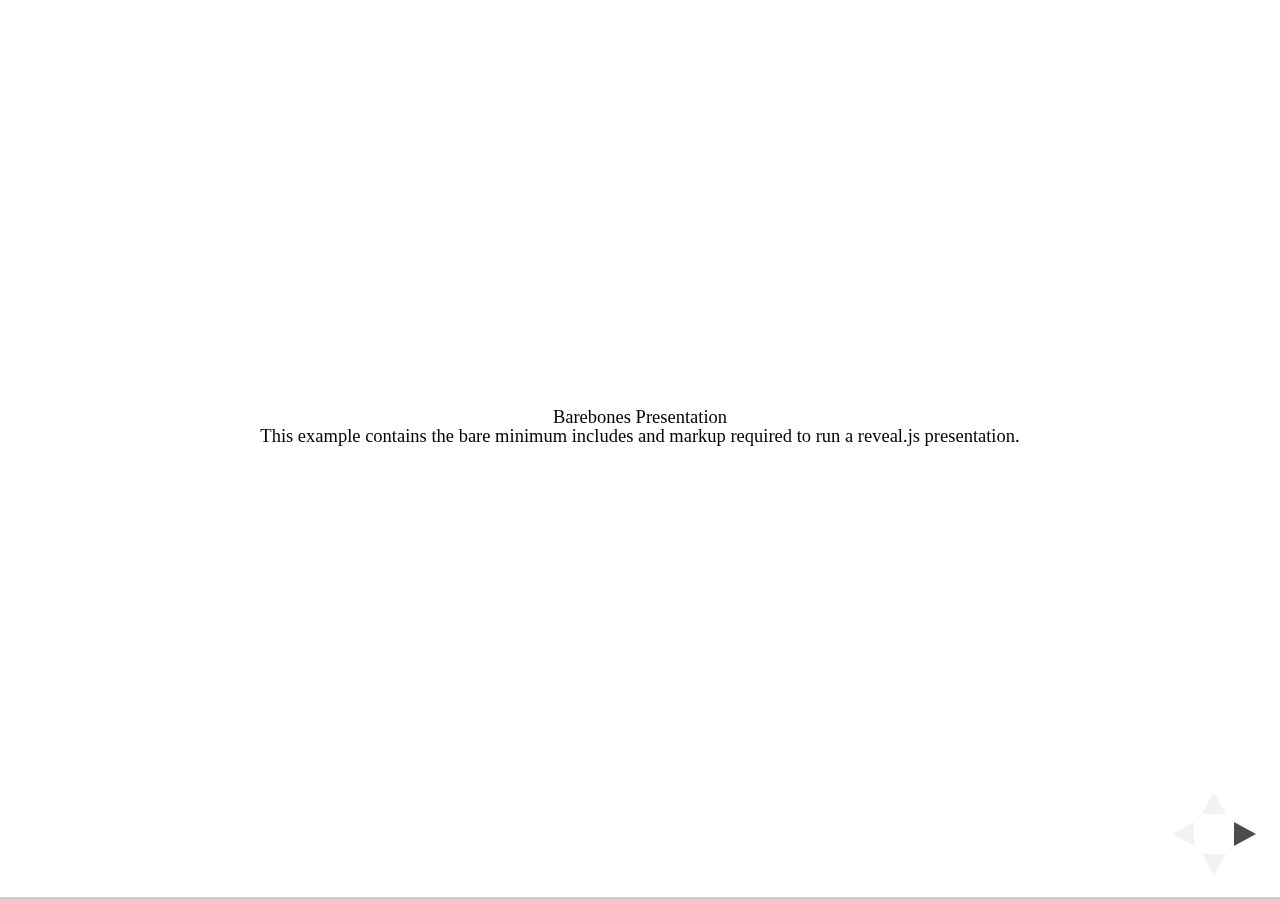
<file: test/examples/barebones.html>
<!doctype html>
<html lang="en">

	<head>
		<meta charset="utf-8">

		<title>reveal.js - Barebones</title>

		<link rel="stylesheet" href="../../css/reveal.css">
	</head>

	<body>

		<div class="reveal">

			<div class="slides">

				<section>
					<h2>Barebones Presentation</h2>
					<p>This example contains the bare minimum includes and markup required to run a reveal.js presentation.</p>
				</section>

				<section>
					<h2>No Theme</h2>
					<p>There's no theme included, so it will fall back on browser defaults.</p>
				</section>

			</div>

		</div>

		<script src="../../js/reveal.js"></script>

		<script>

			Reveal.initialize();

		</script>

	</body>
</html>
</file>
<file: css/theme/black.css>
/**
 * Black theme for reveal.js. This is the opposite of the 'white' theme.
 *
 * By Hakim El Hattab, http://hakim.se
 */
@import url(../../lib/font/source-sans-pro/source-sans-pro.css);
section.has-light-background, section.has-light-background h1, section.has-light-background h2, section.has-light-background h3, section.has-light-background h4, section.has-light-background h5, section.has-light-background h6 {
  color: #222; }

/*********************************************
 * GLOBAL STYLES
 *********************************************/
body {
  background: #222;
  background-color: #222; }

.reveal {
  font-family: "Source Sans Pro", Helvetica, sans-serif;
  font-size: 38px;
  font-weight: normal;
  color: #fff; }

::selection {
  color: #fff;
  background: #bee4fd;
  text-shadow: none; }

.reveal .slides > section,
.reveal .slides > section > section {
  line-height: 1.3;
  font-weight: inherit; }

/*********************************************
 * HEADERS
 *********************************************/
.reveal h1,
.reveal h2,
.reveal h3,
.reveal h4,
.reveal h5,
.reveal h6 {
  margin: 0 0 20px 0;
  color: #fff;
  font-family: "Source Sans Pro", Helvetica, sans-serif;
  font-weight: 600;
  line-height: 1.2;
  letter-spacing: normal;
  text-transform: uppercase;
  text-shadow: none;
  word-wrap: break-word; }

.reveal h1 {
  font-size: 2.5em; }

.reveal h2 {
  font-size: 1.6em; }

.reveal h3 {
  font-size: 1.3em; }

.reveal h4 {
  font-size: 1em; }

.reveal h1 {
  text-shadow: none; }

/*********************************************
 * OTHER
 *********************************************/
.reveal p {
  margin: 20px 0;
  line-height: 1.3; }

/* Ensure certain elements are never larger than the slide itself */
.reveal img,
.reveal video,
.reveal iframe {
  max-width: 95%;
  max-height: 95%; }

.reveal strong,
.reveal b {
  font-weight: bold; }

.reveal em {
  font-style: italic; }

.reveal ol,
.reveal dl,
.reveal ul {
  display: inline-block;
  text-align: left;
  margin: 0 0 0 1em; }

.reveal ol {
  list-style-type: decimal; }

.reveal ul {
  list-style-type: disc; }

.reveal ul ul {
  list-style-type: square; }

.reveal ul ul ul {
  list-style-type: circle; }

.reveal ul ul,
.reveal ul ol,
.reveal ol ol,
.reveal ol ul {
  display: block;
  margin-left: 40px; }

.reveal dt {
  font-weight: bold; }

.reveal dd {
  margin-left: 40px; }

.reveal q,
.reveal blockquote {
  quotes: none; }

.reveal blockquote {
  display: block;
  position: relative;
  width: 70%;
  margin: 20px auto;
  padding: 5px;
  font-style: italic;
  background: rgba(255, 255, 255, 0.05);
  box-shadow: 0px 0px 2px rgba(0, 0, 0, 0.2); }

.reveal blockquote p:first-child,
.reveal blockquote p:last-child {
  display: inline-block; }

.reveal q {
  font-style: italic; }

.reveal pre {
  display: block;
  position: relative;
  width: 90%;
  margin: 20px auto;
  text-align: left;
  font-size: 0.55em;
  font-family: monospace;
  line-height: 1.2em;
  word-wrap: break-word;
  box-shadow: 0px 0px 6px rgba(0, 0, 0, 0.3); }

.reveal code {
  font-family: monospace; }

.reveal pre code {
  display: block;
  padding: 5px;
  overflow: auto;
  max-height: 400px;
  word-wrap: normal; }

.reveal table {
  margin: auto;
  border-collapse: collapse;
  border-spacing: 0; }

.reveal table th {
  font-weight: bold; }

.reveal table th,
.reveal table td {
  text-align: left;
  padding: 0.2em 0.5em 0.2em 0.5em;
  border-bottom: 1px solid; }

.reveal table th[align="center"],
.reveal table td[align="center"] {
  text-align: center; }

.reveal table th[align="right"],
.reveal table td[align="right"] {
  text-align: right; }

.reveal table tbody tr:last-child th,
.reveal table tbody tr:last-child td {
  border-bottom: none; }

.reveal sup {
  vertical-align: super; }

.reveal sub {
  vertical-align: sub; }

.reveal small {
  display: inline-block;
  font-size: 0.6em;
  line-height: 1.2em;
  vertical-align: top; }

.reveal small * {
  vertical-align: top; }

/*********************************************
 * LINKS
 *********************************************/
.reveal a {
  color: #42affa;
  text-decoration: none;
  -webkit-transition: color .15s ease;
  -moz-transition: color .15s ease;
  transition: color .15s ease; }

.reveal a:hover {
  color: #8dcffc;
  text-shadow: none;
  border: none; }

.reveal .roll span:after {
  color: #fff;
  background: #068de9; }

/*********************************************
 * IMAGES
 *********************************************/
.reveal section img {
  margin: 15px 0px;
  background: rgba(255, 255, 255, 0.12);
  border: 4px solid #fff;
  box-shadow: 0 0 10px rgba(0, 0, 0, 0.15); }

.reveal section img.plain {
  border: 0;
  box-shadow: none; }

.reveal a img {
  -webkit-transition: all .15s linear;
  -moz-transition: all .15s linear;
  transition: all .15s linear; }

.reveal a:hover img {
  background: rgba(255, 255, 255, 0.2);
  border-color: #42affa;
  box-shadow: 0 0 20px rgba(0, 0, 0, 0.55); }

/*********************************************
 * NAVIGATION CONTROLS
 *********************************************/
.reveal .controls .navigate-left,
.reveal .controls .navigate-left.enabled {
  border-right-color: #42affa; }

.reveal .controls .navigate-right,
.reveal .controls .navigate-right.enabled {
  border-left-color: #42affa; }

.reveal .controls .navigate-up,
.reveal .controls .navigate-up.enabled {
  border-bottom-color: #42affa; }

.reveal .controls .navigate-down,
.reveal .controls .navigate-down.enabled {
  border-top-color: #42affa; }

.reveal .controls .navigate-left.enabled:hover {
  border-right-color: #8dcffc; }

.reveal .controls .navigate-right.enabled:hover {
  border-left-color: #8dcffc; }

.reveal .controls .navigate-up.enabled:hover {
  border-bottom-color: #8dcffc; }

.reveal .controls .navigate-down.enabled:hover {
  border-top-color: #8dcffc; }

/*********************************************
 * PROGRESS BAR
 *********************************************/
.reveal .progress {
  background: rgba(0, 0, 0, 0.2); }

.reveal .progress span {
  background: #42affa;
  -webkit-transition: width 800ms cubic-bezier(0.26, 0.86, 0.44, 0.985);
  -moz-transition: width 800ms cubic-bezier(0.26, 0.86, 0.44, 0.985);
  transition: width 800ms cubic-bezier(0.26, 0.86, 0.44, 0.985); }
</file>
<file: css/custom.css>
.reveal section .borderless {
  background: none;
  border: none;
  box-shadow: none; }

.reveal section .split-left {
  float: left;
  width: 50%; }

.reveal section .split-right {
  float: right;
  width: 50%; }

.muted {
  color: #999999;
}

p.left {
  text-align: left;
}

.reveal section img.plain {
  border: 0;
  box-shadow: none; }

/*h2 {
  text-align: left;
}

p {
  text-align: left;
}*/
.reveal pre {
    white-space: normal;
    line-height: inherit;
}

.left-column {
    float:left;
    width: 50%;
}

.right-column {
    float:right;
    width: 50%;
}

code.javascript {
    white-space: pre-wrap;
}

code.small-font-code {
    font-size: 15px;
}

.reveal pre code {
    max-height: 500px;
}
</file>
<file: lib/css/zenburn.css>
/*

Zenburn style from voldmar.ru (c) Vladimir Epifanov <voldmar@voldmar.ru>
based on dark.css by Ivan Sagalaev

*/

.hljs {
  display: block;
  overflow-x: auto;
  padding: 0.5em;
  background: #3f3f3f;
  color: #dcdcdc;
}

.hljs-keyword,
.hljs-selector-tag,
.hljs-tag {
  color: #e3ceab;
}

.hljs-template-tag {
  color: #dcdcdc;
}

.hljs-number {
  color: #8cd0d3;
}

.hljs-variable,
.hljs-template-variable,
.hljs-attribute {
  color: #efdcbc;
}

.hljs-literal {
  color: #efefaf;
}

.hljs-subst {
  color: #8f8f8f;
}

.hljs-title,
.hljs-name,
.hljs-selector-id,
.hljs-selector-class,
.hljs-section,
.hljs-type {
  color: #efef8f;
}

.hljs-symbol,
.hljs-bullet,
.hljs-link {
  color: #dca3a3;
}

.hljs-deletion,
.hljs-string,
.hljs-built_in,
.hljs-builtin-name {
  color: #cc9393;
}

.hljs-addition,
.hljs-comment,
.hljs-quote,
.hljs-meta {
  color: #7f9f7f;
}


.hljs-emphasis {
  font-style: italic;
}

.hljs-strong {
  font-weight: bold;
}
</file>
<file: css/theme/white.css>
/**
 * White theme for reveal.js. This is the opposite of the 'black' theme.
 *
 * By Hakim El Hattab, http://hakim.se
 */
@import url(../../lib/font/source-sans-pro/source-sans-pro.css);
section.has-dark-background, section.has-dark-background h1, section.has-dark-background h2, section.has-dark-background h3, section.has-dark-background h4, section.has-dark-background h5, section.has-dark-background h6 {
  color: #fff; }

/*********************************************
 * GLOBAL STYLES
 *********************************************/
body {
  background: #fff;
  background-color: #fff; }

.reveal {
  font-family: "Source Sans Pro", Helvetica, sans-serif;
  font-size: 38px;
  font-weight: normal;
  color: #222; }

::selection {
  color: #fff;
  background: #98bdef;
  text-shadow: none; }

.reveal .slides > section,
.reveal .slides > section > section {
  line-height: 1.3;
  font-weight: inherit; }

/*********************************************
 * HEADERS
 *********************************************/
.reveal h1,
.reveal h2,
.reveal h3,
.reveal h4,
.reveal h5,
.reveal h6 {
  margin: 0 0 20px 0;
  color: #222;
  font-family: "Source Sans Pro", Helvetica, sans-serif;
  font-weight: 600;
  line-height: 1.2;
  letter-spacing: normal;
  text-transform: uppercase;
  text-shadow: none;
  word-wrap: break-word; }

.reveal h1 {
  font-size: 2.5em; }

.reveal h2 {
  font-size: 1.6em; }

.reveal h3 {
  font-size: 1.3em; }

.reveal h4 {
  font-size: 1em; }

.reveal h1 {
  text-shadow: none; }

/*********************************************
 * OTHER
 *********************************************/
.reveal p {
  margin: 20px 0;
  line-height: 1.3; }

/* Ensure certain elements are never larger than the slide itself */
.reveal img,
.reveal video,
.reveal iframe {
  max-width: 95%;
  max-height: 95%; }

.reveal strong,
.reveal b {
  font-weight: bold; }

.reveal em {
  font-style: italic; }

.reveal ol,
.reveal dl,
.reveal ul {
  display: inline-block;
  text-align: left;
  margin: 0 0 0 1em; }

.reveal ol {
  list-style-type: decimal; }

.reveal ul {
  list-style-type: disc; }

.reveal ul ul {
  list-style-type: square; }

.reveal ul ul ul {
  list-style-type: circle; }

.reveal ul ul,
.reveal ul ol,
.reveal ol ol,
.reveal ol ul {
  display: block;
  margin-left: 40px; }

.reveal dt {
  font-weight: bold; }

.reveal dd {
  margin-left: 40px; }

.reveal q,
.reveal blockquote {
  quotes: none; }

.reveal blockquote {
  display: block;
  position: relative;
  width: 70%;
  margin: 20px auto;
  padding: 5px;
  font-style: italic;
  background: rgba(255, 255, 255, 0.05);
  box-shadow: 0px 0px 2px rgba(0, 0, 0, 0.2); }

.reveal blockquote p:first-child,
.reveal blockquote p:last-child {
  display: inline-block; }

.reveal q {
  font-style: italic; }

.reveal pre {
  display: block;
  position: relative;
  width: 90%;
  margin: 20px auto;
  text-align: left;
  font-size: 0.55em;
  font-family: monospace;
  line-height: 1.2em;
  word-wrap: break-word;
  box-shadow: 0px 0px 6px rgba(0, 0, 0, 0.3); }

.reveal code {
  font-family: monospace; }

.reveal pre code {
  display: block;
  padding: 5px;
  overflow: auto;
  max-height: 400px;
  word-wrap: normal; }

.reveal table {
  margin: auto;
  border-collapse: collapse;
  border-spacing: 0; }

.reveal table th {
  font-weight: bold; }

.reveal table th,
.reveal table td {
  text-align: left;
  padding: 0.2em 0.5em 0.2em 0.5em;
  border-bottom: 1px solid; }

.reveal table th[align="center"],
.reveal table td[align="center"] {
  text-align: center; }

.reveal table th[align="right"],
.reveal table td[align="right"] {
  text-align: right; }

.reveal table tbody tr:last-child th,
.reveal table tbody tr:last-child td {
  border-bottom: none; }

.reveal sup {
  vertical-align: super; }

.reveal sub {
  vertical-align: sub; }

.reveal small {
  display: inline-block;
  font-size: 0.6em;
  line-height: 1.2em;
  vertical-align: top; }

.reveal small * {
  vertical-align: top; }

/*********************************************
 * LINKS
 *********************************************/
.reveal a {
  color: #2a76dd;
  text-decoration: none;
  -webkit-transition: color .15s ease;
  -moz-transition: color .15s ease;
  transition: color .15s ease; }

.reveal a:hover {
  color: #6ca0e8;
  text-shadow: none;
  border: none; }

.reveal .roll span:after {
  color: #fff;
  background: #1a53a1; }

/*********************************************
 * IMAGES
 *********************************************/
.reveal section img {
  margin: 15px 0px;
  background: rgba(255, 255, 255, 0.12);
  border: 4px solid #222;
  box-shadow: 0 0 10px rgba(0, 0, 0, 0.15); }

.reveal section img.plain {
  border: 0;
  box-shadow: none; }

.reveal a img {
  -webkit-transition: all .15s linear;
  -moz-transition: all .15s linear;
  transition: all .15s linear; }

.reveal a:hover img {
  background: rgba(255, 255, 255, 0.2);
  border-color: #2a76dd;
  box-shadow: 0 0 20px rgba(0, 0, 0, 0.55); }

/*********************************************
 * NAVIGATION CONTROLS
 *********************************************/
.reveal .controls .navigate-left,
.reveal .controls .navigate-left.enabled {
  border-right-color: #2a76dd; }

.reveal .controls .navigate-right,
.reveal .controls .navigate-right.enabled {
  border-left-color: #2a76dd; }

.reveal .controls .navigate-up,
.reveal .controls .navigate-up.enabled {
  border-bottom-color: #2a76dd; }

.reveal .controls .navigate-down,
.reveal .controls .navigate-down.enabled {
  border-top-color: #2a76dd; }

.reveal .controls .navigate-left.enabled:hover {
  border-right-color: #6ca0e8; }

.reveal .controls .navigate-right.enabled:hover {
  border-left-color: #6ca0e8; }

.reveal .controls .navigate-up.enabled:hover {
  border-bottom-color: #6ca0e8; }

.reveal .controls .navigate-down.enabled:hover {
  border-top-color: #6ca0e8; }

/*********************************************
 * PROGRESS BAR
 *********************************************/
.reveal .progress {
  background: rgba(0, 0, 0, 0.2); }

.reveal .progress span {
  background: #2a76dd;
  -webkit-transition: width 800ms cubic-bezier(0.26, 0.86, 0.44, 0.985);
  -moz-transition: width 800ms cubic-bezier(0.26, 0.86, 0.44, 0.985);
  transition: width 800ms cubic-bezier(0.26, 0.86, 0.44, 0.985); }
</file>
<file: test/qunit-1.12.0.css>
/**
 * QUnit v1.12.0 - A JavaScript Unit Testing Framework
 *
 * http://qunitjs.com
 *
 * Copyright 2012 jQuery Foundation and other contributors
 * Released under the MIT license.
 * http://jquery.org/license
 */

/** Font Family and Sizes */

#qunit-tests, #qunit-header, #qunit-banner, #qunit-testrunner-toolbar, #qunit-userAgent, #qunit-testresult {
	font-family: "Helvetica Neue Light", "HelveticaNeue-Light", "Helvetica Neue", Calibri, Helvetica, Arial, sans-serif;
}

#qunit-testrunner-toolbar, #qunit-userAgent, #qunit-testresult, #qunit-tests li { font-size: small; }
#qunit-tests { font-size: smaller; }


/** Resets */

#qunit-tests, #qunit-header, #qunit-banner, #qunit-userAgent, #qunit-testresult, #qunit-modulefilter {
	margin: 0;
	padding: 0;
}


/** Header */

#qunit-header {
	padding: 0.5em 0 0.5em 1em;

	color: #8699a4;
	background-color: #0d3349;

	font-size: 1.5em;
	line-height: 1em;
	font-weight: normal;

	border-radius: 5px 5px 0 0;
	-moz-border-radius: 5px 5px 0 0;
	-webkit-border-top-right-radius: 5px;
	-webkit-border-top-left-radius: 5px;
}

#qunit-header a {
	text-decoration: none;
	color: #c2ccd1;
}

#qunit-header a:hover,
#qunit-header a:focus {
	color: #fff;
}

#qunit-testrunner-toolbar label {
	display: inline-block;
	padding: 0 .5em 0 .1em;
}

#qunit-banner {
	height: 5px;
}

#qunit-testrunner-toolbar {
	padding: 0.5em 0 0.5em 2em;
	color: #5E740B;
	background-color: #eee;
	overflow: hidden;
}

#qunit-userAgent {
	padding: 0.5em 0 0.5em 2.5em;
	background-color: #2b81af;
	color: #fff;
	text-shadow: rgba(0, 0, 0, 0.5) 2px 2px 1px;
}

#qunit-modulefilter-container {
	float: right;
}

/** Tests: Pass/Fail */

#qunit-tests {
	list-style-position: inside;
}

#qunit-tests li {
	padding: 0.4em 0.5em 0.4em 2.5em;
	border-bottom: 1px solid #fff;
	list-style-position: inside;
}

#qunit-tests.hidepass li.pass, #qunit-tests.hidepass li.running  {
	display: none;
}

#qunit-tests li strong {
	cursor: pointer;
}

#qunit-tests li a {
	padding: 0.5em;
	color: #c2ccd1;
	text-decoration: none;
}
#qunit-tests li a:hover,
#qunit-tests li a:focus {
	color: #000;
}

#qunit-tests li .runtime {
	float: right;
	font-size: smaller;
}

.qunit-assert-list {
	margin-top: 0.5em;
	padding: 0.5em;

	background-color: #fff;

	border-radius: 5px;
	-moz-border-radius: 5px;
	-webkit-border-radius: 5px;
}

.qunit-collapsed {
	display: none;
}

#qunit-tests table {
	border-collapse: collapse;
	margin-top: .2em;
}

#qunit-tests th {
	text-align: right;
	vertical-align: top;
	padding: 0 .5em 0 0;
}

#qunit-tests td {
	vertical-align: top;
}

#qunit-tests pre {
	margin: 0;
	white-space: pre-wrap;
	word-wrap: break-word;
}

#qunit-tests del {
	background-color: #e0f2be;
	color: #374e0c;
	text-decoration: none;
}

#qunit-tests ins {
	background-color: #ffcaca;
	color: #500;
	text-decoration: none;
}

/*** Test Counts */

#qunit-tests b.counts                       { color: black; }
#qunit-tests b.passed                       { color: #5E740B; }
#qunit-tests b.failed                       { color: #710909; }

#qunit-tests li li {
	padding: 5px;
	background-color: #fff;
	border-bottom: none;
	list-style-position: inside;
}

/*** Passing Styles */

#qunit-tests li li.pass {
	color: #3c510c;
	background-color: #fff;
	border-left: 10px solid #C6E746;
}

#qunit-tests .pass                          { color: #528CE0; background-color: #D2E0E6; }
#qunit-tests .pass .test-name               { color: #366097; }

#qunit-tests .pass .test-actual,
#qunit-tests .pass .test-expected           { color: #999999; }

#qunit-banner.qunit-pass                    { background-color: #C6E746; }

/*** Failing Styles */

#qunit-tests li li.fail {
	color: #710909;
	background-color: #fff;
	border-left: 10px solid #EE5757;
	white-space: pre;
}

#qunit-tests > li:last-child {
	border-radius: 0 0 5px 5px;
	-moz-border-radius: 0 0 5px 5px;
	-webkit-border-bottom-right-radius: 5px;
	-webkit-border-bottom-left-radius: 5px;
}

#qunit-tests .fail                          { color: #000000; background-color: #EE5757; }
#qunit-tests .fail .test-name,
#qunit-tests .fail .module-name             { color: #000000; }

#qunit-tests .fail .test-actual             { color: #EE5757; }
#qunit-tests .fail .test-expected           { color: green;   }

#qunit-banner.qunit-fail                    { background-color: #EE5757; }


/** Result */

#qunit-testresult {
	padding: 0.5em 0.5em 0.5em 2.5em;

	color: #2b81af;
	background-color: #D2E0E6;

	border-bottom: 1px solid white;
}
#qunit-testresult .module-name {
	font-weight: bold;
}

/** Fixture */

#qunit-fixture {
	position: absolute;
	top: -10000px;
	left: -10000px;
	width: 1000px;
	height: 1000px;
}
</file>
